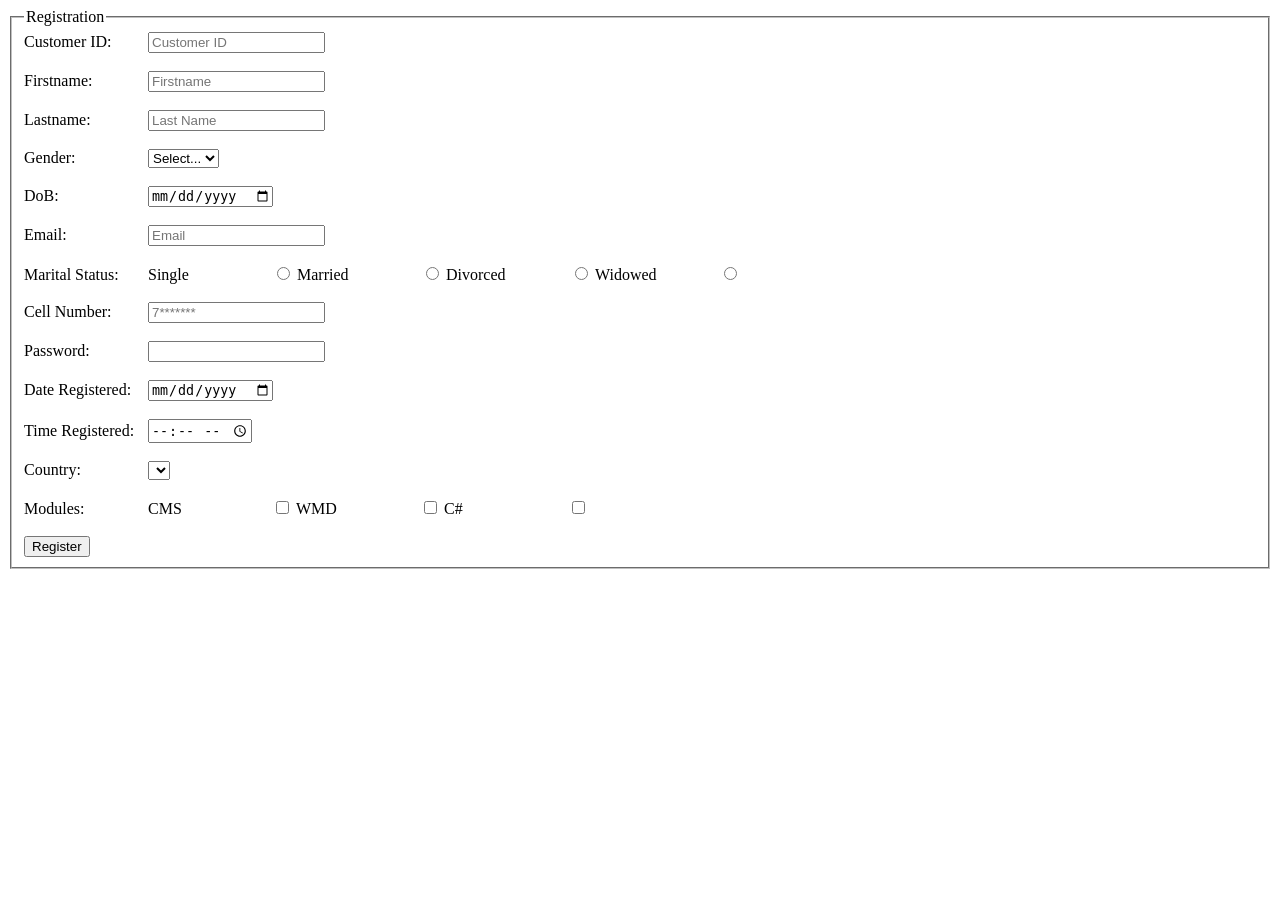
<file: register.html>
<!DOCTYPE html>
<html lang="en">
<head>
    <meta charset="UTF-8">
    <meta name="viewport" content="width=device-width, initial-scale=1.0">
    <title>Document</title>
    <style>
      label {
        display: inline-block;
        width: 120px;
      }
    </style>
</head>
<body>
  <fieldset id="fidset">
    <legend>Registration</legend>
    <form action="register.php" method="post">
      <label for="customerid">Customer ID:</label>
      <input type="text" id="customerid" name="customerid" required placeholder="Customer ID"/><br><br>
      <label for="firstname">Firstname:</label>
      <input type="text" id="firstname" name="firstname" required placeholder="Firstname"/><br><br>
      <label for="lastname">Lastname:</label>
      <input type="text" id="lastname" name="lastname" required placeholder="Last Name"/><br><br>
      <label for="gender">Gender:</label>
      <select id="gender" onchange="alert(this.value)" name="gender" required>
        <!--<option value="">Select Gender</option>
        <option value="male">Male</option>
        <option value="female">Female</option>
        <option value="other">Other</option>-->
        <option value="0">Select... </option>
        <option value="F">Female</option>
        <option value="M">Male</option>
      </select><br><br>
      <label for="dob">DoB:</label>
      <input type="date" id="dob" name="dob" required><br><br>  
      <label for="email">Email:</label>
      <input type="email" id="email" name="email" required placeholder="Email"><br><br>
      <label>Marital Status:</label>
      <label for="single">Single</label>
      <input type="radio" id="single" name="maritalstatus" value="S" required>
      <label for="married">Married</label>
      <input type="radio" id="married" name="maritalstatus" value="M" required>
      <label for="divorced">Divorced</label>
      <input type="radio" id="divorced" name="maritalstatus" value="D" required>
      <label for="widowed">Widowed</label>
      <input type="radio" id="widowed" name="maritalstatus" value="W" required><br><br>
      <label for="cellno">Cell Number:</label>
      <input type="tel" id="cellno" name="cellno" required placeholder="7*******"><br><br>
      <label for="password">Password:</label>
      <input type="password" id="password" name="password" required><br><br>
      <label for="dateregistered">Date Registered:</label>
      <input type="date" id="dateregistered" name="dateregistered" required><br><br>
      <label for="timeregistered">Time Registered:</label>
      <input type="time" id="timeregistered" name="timeregistered" required><br><br>
      <label for="country">Country:</label>
      <select id="country"></select><br><br>
      <label>Modules:</label>
      <label for="cms">CMS</label>
      <input type="checkbox" id="cms" name="modules[]" value="CMS">
      <label for="wmd">WMD</label>
      <input type="checkbox" id="wmd" name="modules[]" value="WMD">
      <label for="c#">C#</label>
      <input type="checkbox" id="c#" name="modules[]" value="C#"><br><br>
      <input type="submit" value="Register">
    </form>
  </fieldset>
</body>
<script type="module">
  import data from './countries_data.json' with { type: 'json' };
  console.Log(data);
  var cbo = document.getElementById('country');
  //var cbo = documeny.querySelector('#country');//
  //adding data
  for (var k = 0; k < data.length; k++) {
    var item = data[k];
    var option = document.createElement('option');
    option.value = item.code;
    option.textcontent = item.countryname;
    cbo.appendChild(option);
  }
</script>
</html>
</file>
